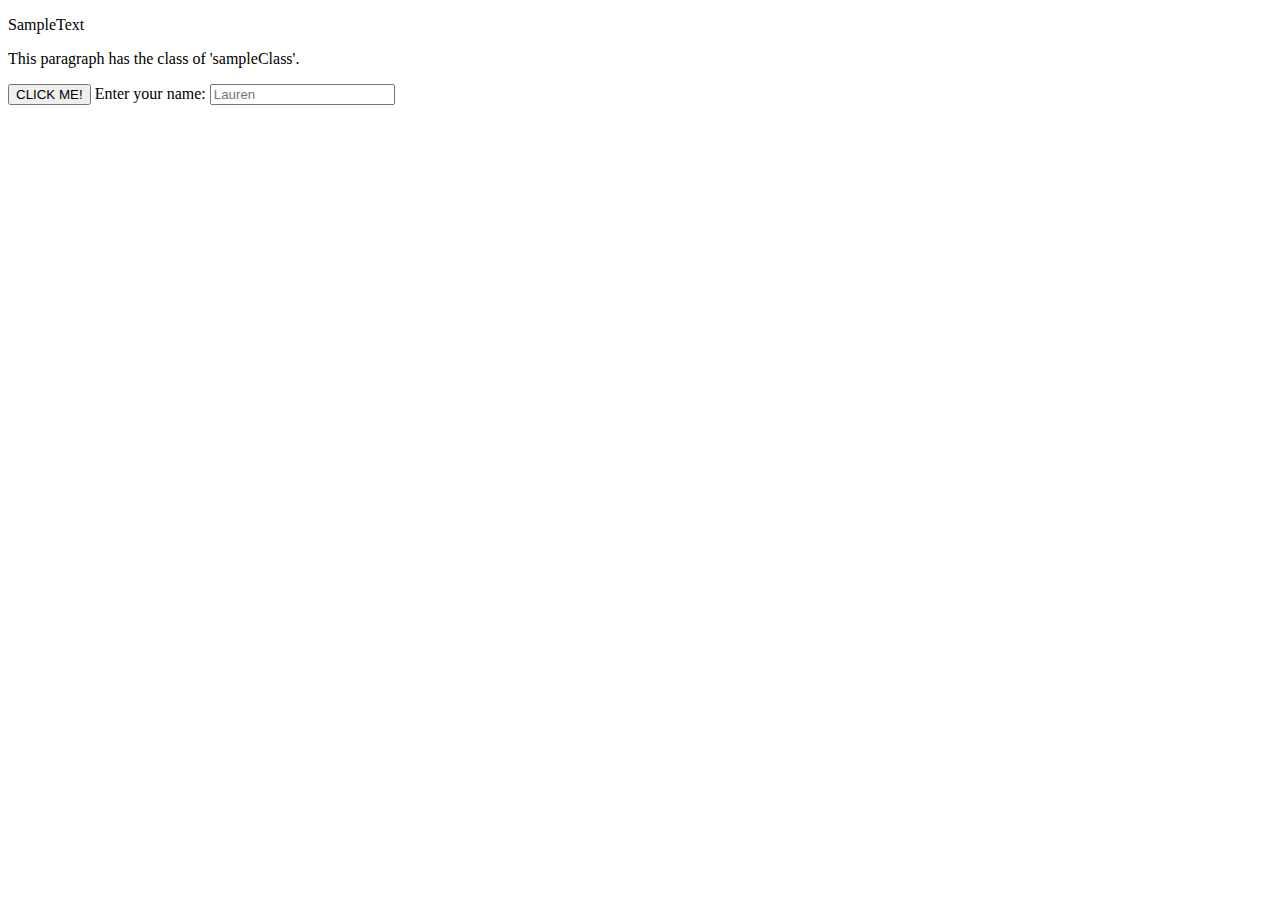
<file: 2-DOM/index.html>
<!DOCTYPE html>
<html lang="en">
<head>
    <meta charset="UTF-8">
    <meta name="viewport" content="width=device-width, initial-scale=1.0">
    <title>DOM Stuff</title>
</head>
<body>
    <!-- <h1>Hello, World!</h1> -->
    <p id="testParagraph">SampleText</p>
    <p class='sampleClass'>This paragraph has the class of 'sampleClass'.</p>
    <button id="clickThisButton">CLICK ME!</button>
    <label for="nameInput">Enter your name:</label>
    <input type="text" id="nameInput" placeholder="Lauren"/>
    <script>
        // let x = 10;
        // console.log(x);
     let para = document.getElementById('testParagraph');
     para.style.color = 'blue';
     console.log(para.style.color);
     console.log(document.querySelectorAll('p.sampleClass'));
     document.querySelectorAll('p.sampleClass')[0].innerHTML = '<i>My text has changed!</i>';
     document.getElementById('clickThisButton').addEventListener('click',(details) => {
         console.log(details);
        if (details.target.style.background == 'red'){
            details.target.style.background = 'blue';
        } else {
            details.target.style.background = 'red';
        }
     })
     document.getElementById('nameInput').addEventListener('keyup', e => {
         console.log(e.target.value);
         if (e.target.value == ""){
             document.getElementsByTagName('p')[1].innerText = 'Nothing has been typed';
         } else {
             document.getElementsByTagName('p')[1].innerText = 'Everyone, say hello to ${e.target.value} right now!';
         }
         )
     })
    </script>
</body>
</html>
</file>
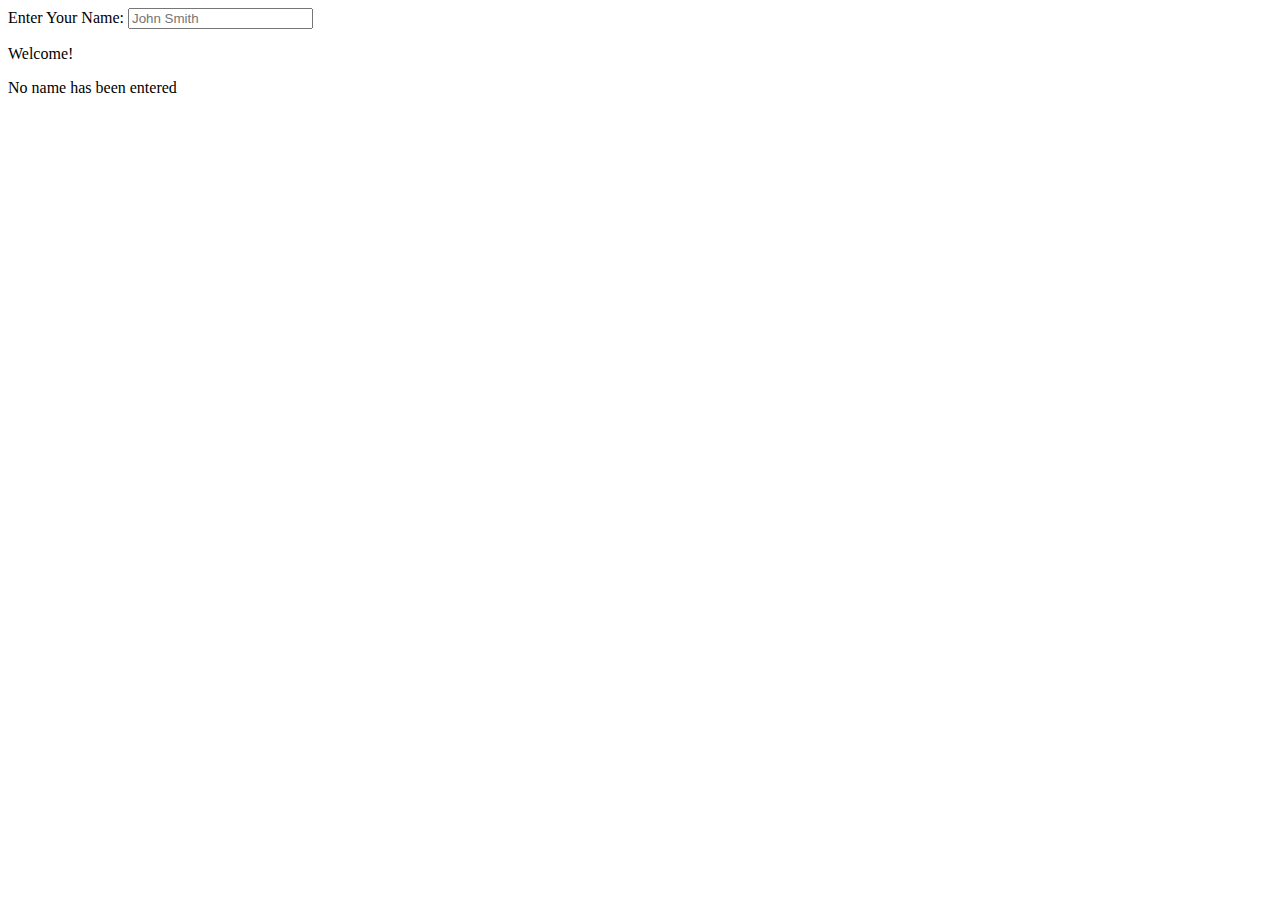
<file: DOM-Manipulation/index.html>
<!DOCTYPE html>
<html lang="en">
<head>
    <meta charset="UTF-8">
    <meta name="viewport" content="width=device-width, initial-scale=1.0">
    <title>Document</title>
</head>
<body>
    <label for="nameInput">Enter Your Name:</label>
    <input type="text" id="nameInput" placeholder="John Smith" />

    <p>Welcome!</p>
    <p>No name has been entered</p>
    <!-- <h1>Hello World!</h1> -->

    <script type="text/javascript">
        /* All of our JavaScript code will go here */
        document.getElementById('nameInput').addEventListener('keyup', (event) => {
        if (event.target.value === '') {
            document.getElementsByTagName("p")[1].innerText = `No name has been entered`;
        } else {
            document.getElementsByTagName("p")[1].innerText = `Everyone please welcome ${event.target.value} to the stage.`;
        }
    });

    </script>
</body>
</html>
</file>
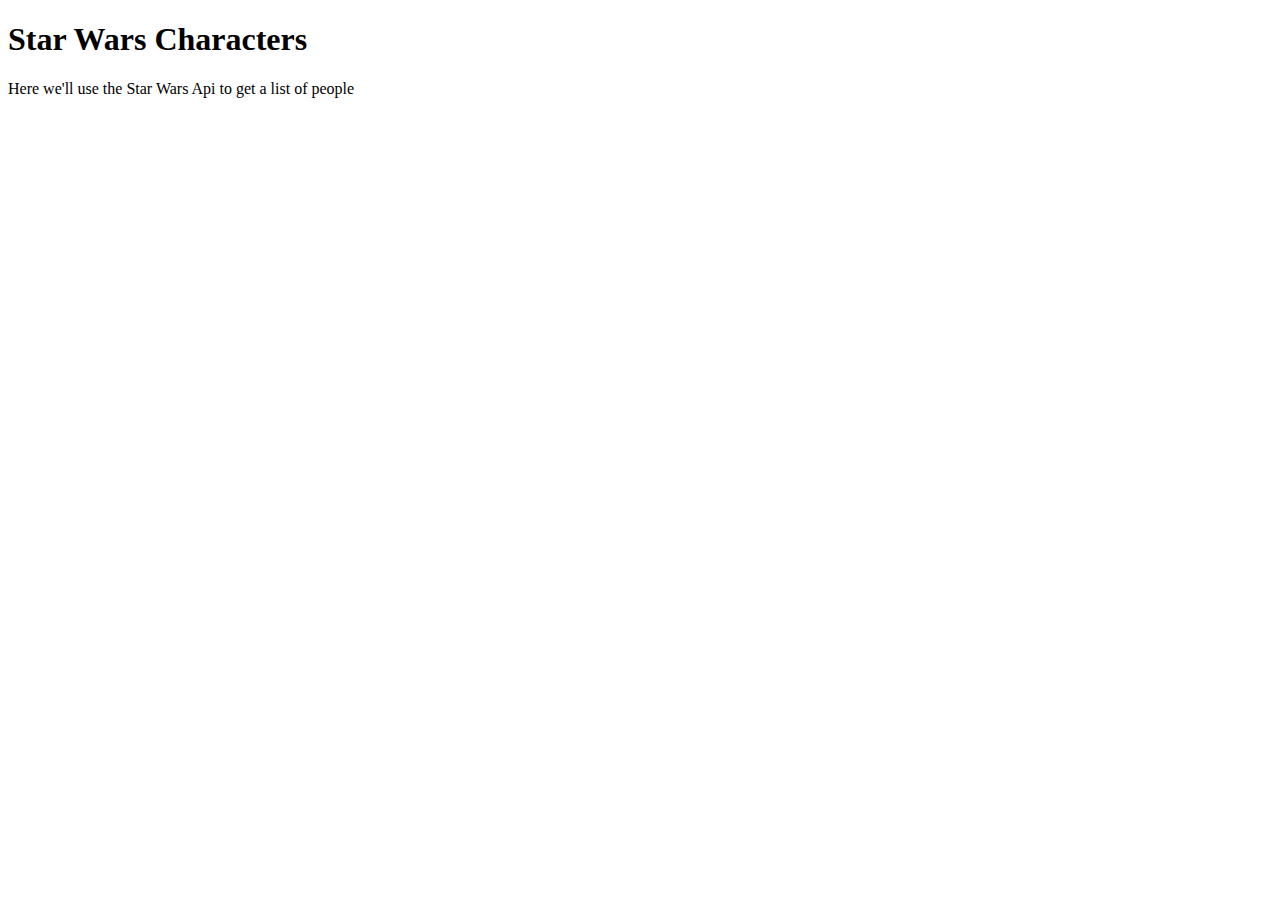
<file: 3- APIs/3-API-Fundamentals/3-Fetch/01-Star-Wars/index.html>
<!DOCTYPE html>
<html>
  <head>
    <meta charset="utf-8">
    <meta http-equiv="X-UA-Compatible" content="IE=edge,chrome=1">
    <meta name="viewport" content="width=device-width">

    <title>Star Wars People</title>
  </head>

  <body>
    <h1>Star Wars Characters</h1>
    <p>Here we'll use the Star Wars Api to get a list of people</p>

    <ul>
        <!--The JavaScript will load items here-->

    </ul>

    <script src="star-wars-scripts.js"></script>
  </body>
</html>
</file>
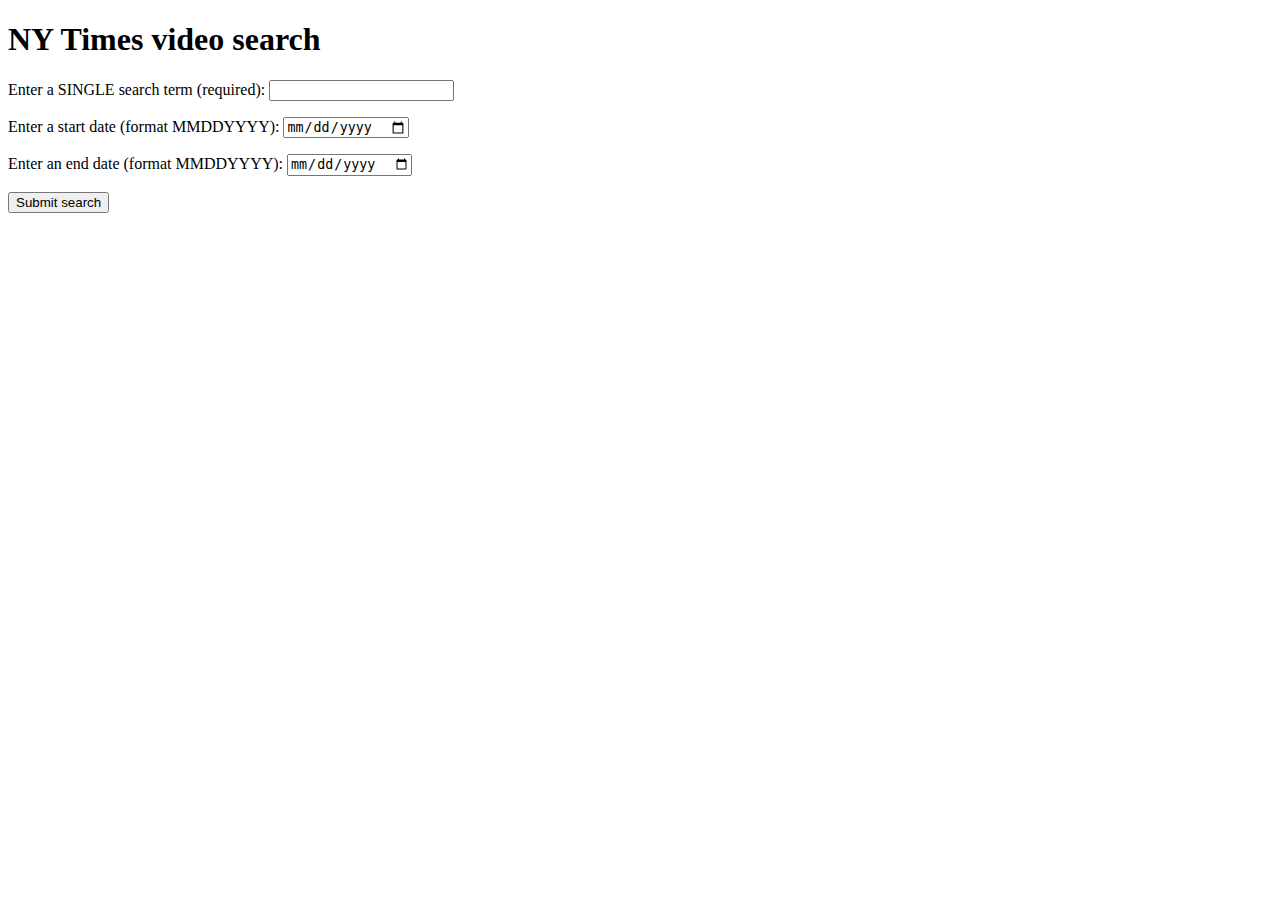
<file: 3- APIs/3-API-Fundamentals/4-Apps/01-New-York-Times/index.html>
<!DOCTYPE html>
<html lang="en">
    <head>
        <meta charset="UTF-8">
        <meta name="viewport" content="width=device-width, initial-scale=1.0">
        <meta http-equiv="X-UA-Compatible" content="ie=edge">
        <title>NY Times API example</title>
        <!-- <link href="index.css" rel="stylesheet"> -->
    </head>
    <body>
        <h1>NY Times video search</h1>
        <div class="wrapper">
            <div class="controls">
                <!--Search Form-->
                <form>
                    <p>
                        <label for="search">Enter a SINGLE search term (required): </label>
                        <input type="text" id="search" class="search" required>
                    </p>
                    <p>
                        <label for="start-date">Enter a start date (format MMDDYYYY): </label>
                        <input type="date" id="start-date" class="start-date" pattern="[0-9]{8}"> 
                    </p>
                    <p>
                        <label for="end-date">Enter an end date (format MMDDYYYY): </label>
                        <input type="date" id="end-date" class="end-date" pattern="[0-9]{8}">
                    </p>
                    <p>
                        <button class="submit">Submit search</button>
                    </p>
                </form>
            </div>
            <!--Results Section-->
            <div class="results">
                <!--Results Navigation-->
                <nav>
                    <button class="prev">Previous 10</button>
                    <button class="next">Next 10</button>
                </nav>
                <!--Results From Request-->
                <section>
                </section>
            </div>
        </div>
        <script type="text/javascript" src="nyt.js"></script>
    </body>
</html>
</file>
